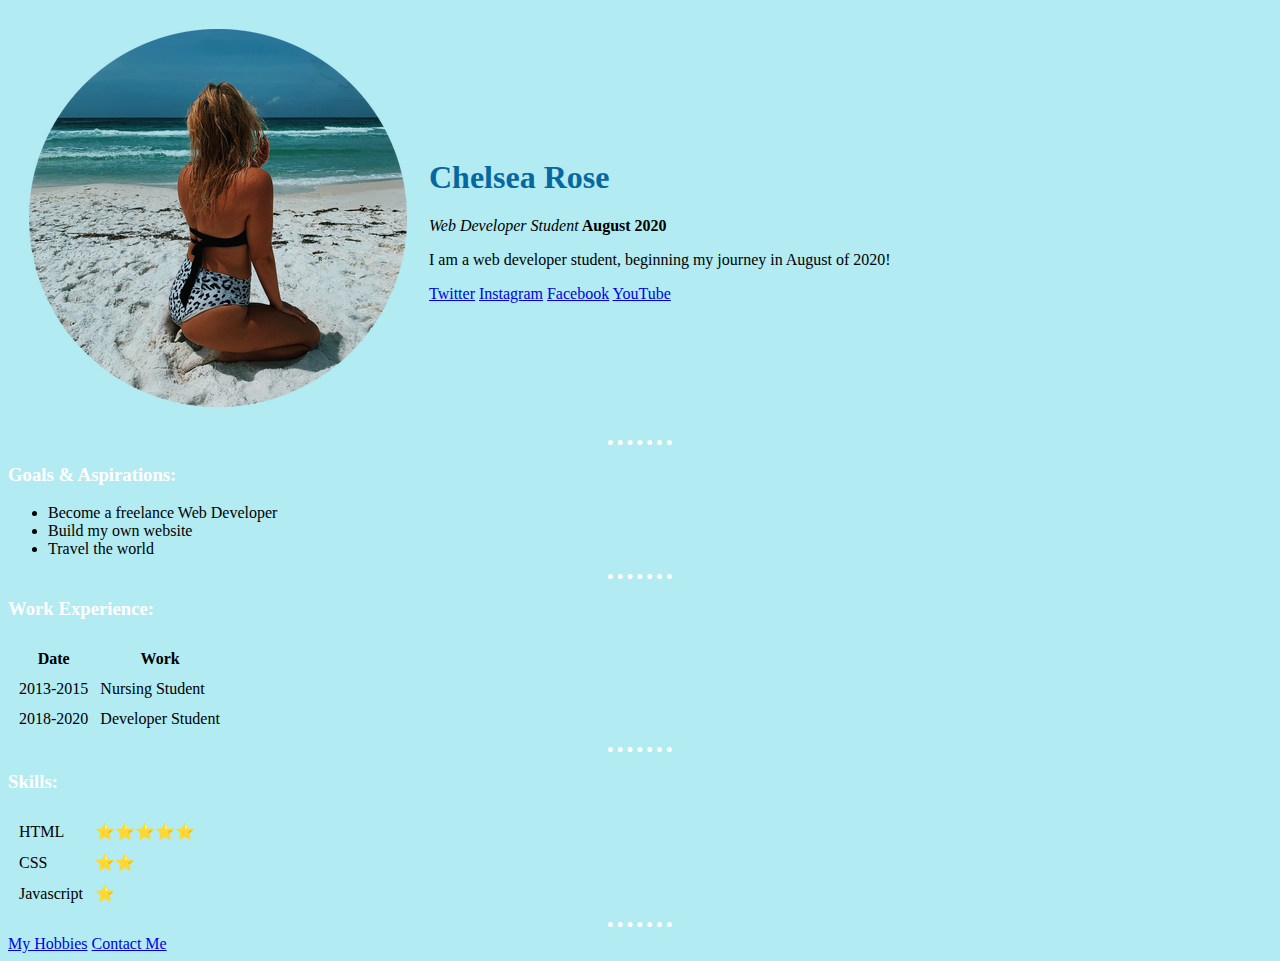
<file: index.html>
<!DOCTYPE html>
<html lang="en" dir="ltr">

<head>
  <!-- holds info about webpage -->
  <meta charset="utf-8"> <!-- more associated (meta) data to doc -->
  <title>Chelsea's Personal Site</title> <!-- title of page -->
  <link rel="stylesheet" href="css/styles.css">



</head>

<body>

  <table cellspacing="20">
    <tr>
      <td><img src="images/chelseagaedke.png" alt="a photo of me!"></td>
      <td>
        <h1>Chelsea Rose</h1> <!-- child to body -->
        <p><em>Web Developer Student</em><strong> August 2020</strong></p> <!-- em tells browser this text should be emphasized -->
        <p>I am a web developer student, beginning my journey in August of 2020!</p>
        <a href="https://twitter.com/chlsearose_">Twitter</a>
        <a href="https://www.instagram.com/chelsearose.m/">Instagram</a>
        <a href="https://www.facebook.com/profile.php?id=100054286209748">Facebook</a>
        <a href="https://www.youtube.com/channel/UC0O5j8vpyRldhBvn9UNVuEA?view_as=subscriber">YouTube</a>
      </td>
    </tr>
  </table>


  <hr />

  <h3>Goals & Aspirations:</h3>
  <ul>
    <!-- unordered list -->
    <li>Become a freelance Web Developer</li>
    <li>Build my own website</li>
    <li>Travel the world</li>
  </ul>
  <hr />

  <!-- table -->
  <h3>Work Experience:</h3>
  <table cellspacing="10px">
    <thead>
      <tr>
        <th>Date</th>
        <th>Work</th>
      </tr>
    </thead>
    <tbody>
      <tr>
        <td>2013-2015</td> <!-- table cell -->
        <td>Nursing Student</td>
      </tr>
      <tr>
        <td>2018-2020</td>
        <td>Developer Student</td>
      </tr>
    </tbody>
  </table>
  <hr>

  <h3>Skills:</h3>
      <table cellspacing="10px">
        <tr>
          <td>HTML</td>
          <td>&#11088;&#11088;&#11088;&#11088;&#11088;</td>
        </tr>
        <tr>
          <td>CSS</td>
          <td>&#11088;&#11088;</td>
        </tr>
        <tr>
          <td>Javascript</td>
          <td>&#11088;</td>
        </tr>
      </table>
  <hr />
  <a href="hobbies.html">My Hobbies</a>
  <a href="contact.html">Contact Me</a>



</body>

</html>
</file>
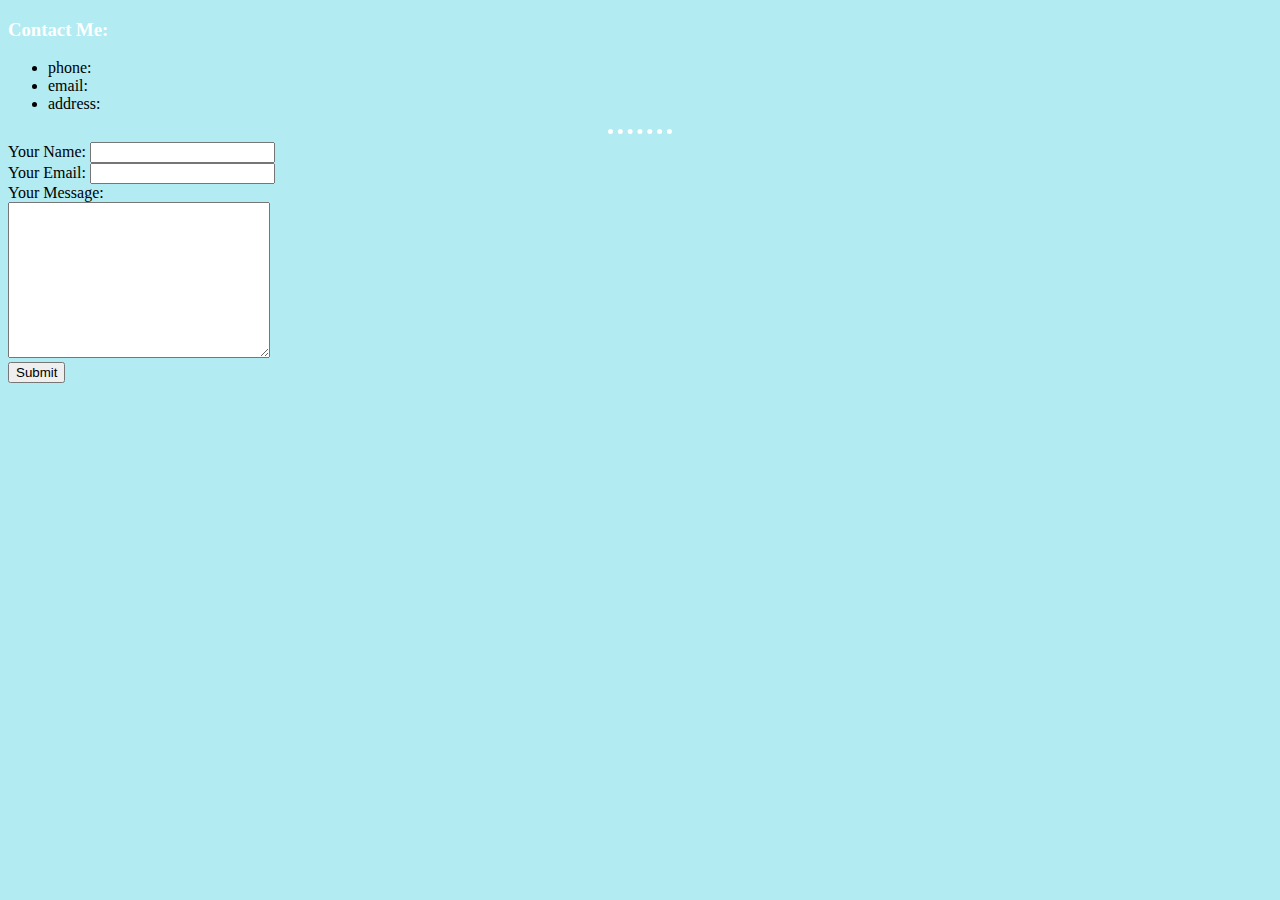
<file: contact.html>
<!DOCTYPE html>
<html lang="en" dir="ltr">

<head>
  <meta charset="utf-8">
  <title>Contact</title>
  <link rel="stylesheet" href="css/styles.css">
</head>

<body>
  <h3>Contact Me:</h3>
  <ul>
    <li>phone: </li>
    <li>email: </li>
    <li>address: </li>
  </ul>
  <hr>
  <form action="mailto:chelseagaedke955@gmail.com" method="post" enctype="text/plain">
<label>Your Name:</label>
<input type="text" name="yourName" value=""><br>
<label>Your Email:</label>
<input type="email" name="yourEmail" value=""><br>
<label>Your Message:</label><br>
<textarea name="yourMessage" rows="10" cols="30"></textarea><br>
<input type="submit" name="" value="Submit">


  </form>
</body>

</html>
</file>
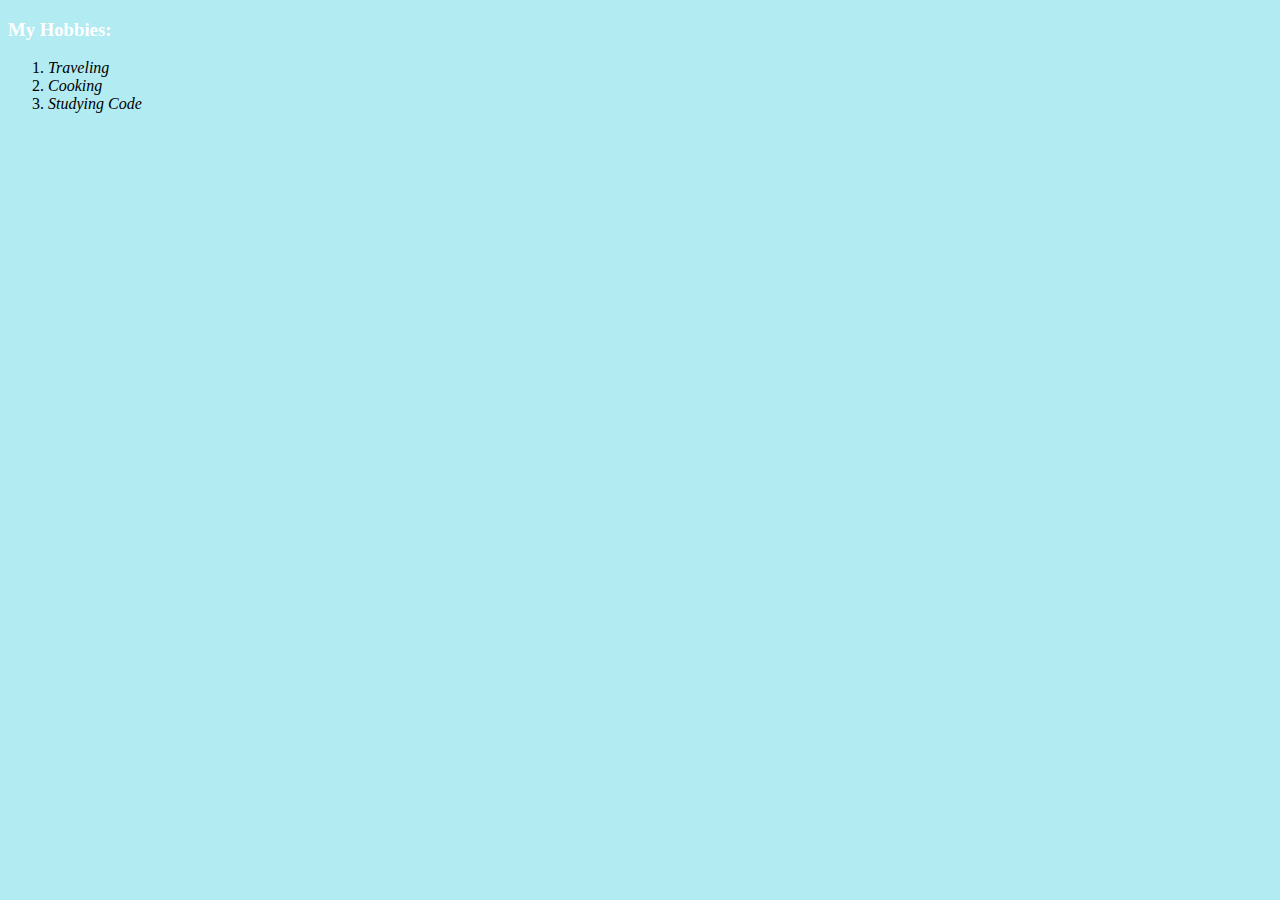
<file: hobbies.html>
<!DOCTYPE html>
<html lang="en" dir="ltr">
  <head>
    <meta charset="utf-8">
    <title>My Hobbies</title>
    <link rel="stylesheet" href="css/styles.css">
  </head>
  <body>
    <h3>My Hobbies:</h3>
    <ol>
      <li><em>Traveling</em></li>
      <li><em>Cooking</em></li>
      <li><em>Studying Code</em></li>
      </ol>
  </body>
</html>
</file>
<file: css/styles.css>
body {
      background-color: #b2ebf2;
    }

    hr { /* selector */
      border-style: none; /* property, value */
      border-top-style: dotted;
      border-color: white;
      border-width: 5px;
      width: 5%;
    }

    h1 {
      color: #07689f;
    }

    h3 {
      color: white;
    }
</file>
